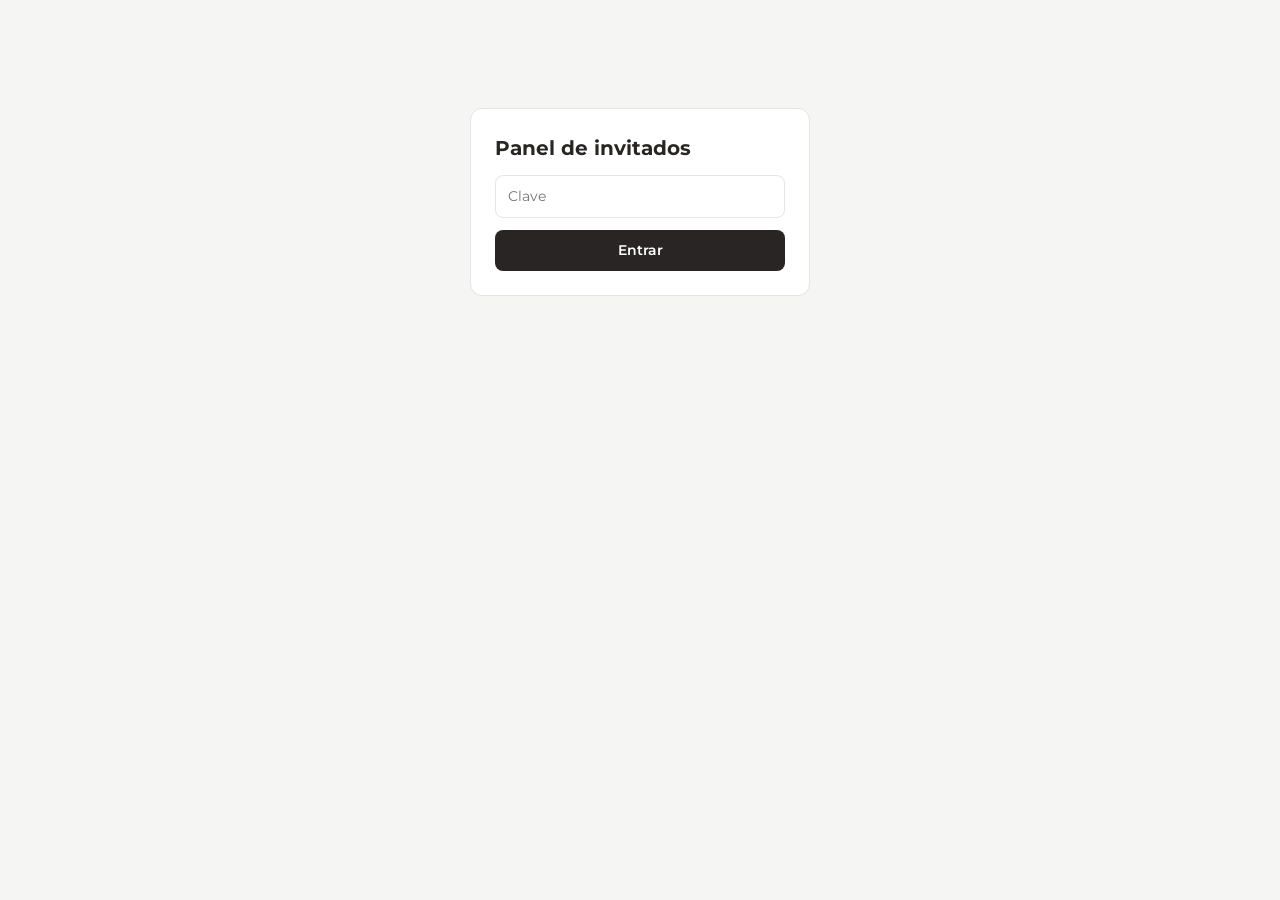
<file: panel/index.html>
<!DOCTYPE html>
<html lang="es">
<head>
  <meta charset="utf-8">
  <meta name="viewport" content="width=device-width, initial-scale=1">
  <meta name="robots" content="noindex">
  <title>Panel de invitados</title>
  <link href="https://fonts.googleapis.com/css2?family=Montserrat:wght@400;500;600&display=swap" rel="stylesheet">
  <style>
    :root { --fondo:#f5f5f4; --tarjeta:#fff; --texto:#292524; --suave:#78716c; --borde:#e7e5e4;
            --si:#16a34a; --no:#dc2626; --pend:#d97706; --acento:#b38a4a; }
    * { box-sizing: border-box; }
    [hidden] { display: none !important; }
    body { margin: 0; background: var(--fondo); color: var(--texto); font: 14px/1.5 "Montserrat", system-ui, sans-serif; }
    main { max-width: 1100px; margin: 0 auto; padding: 20px 16px 48px; }
    h1 { margin: 0; font-size: 20px; }
    h2 { margin: 0 0 4px; font-size: 18px; }
    .sub { color: var(--suave); font-size: 13px; }

    /* Barra superior + menú hamburguesa */
    .barra-sup { position: sticky; top: 0; z-index: 20; background: var(--tarjeta); border-bottom: 1px solid var(--borde); }
    .barra-sup-in { max-width: 1100px; margin: 0 auto; padding: 10px 16px; display: flex; align-items: center; gap: 12px; }
    .barra-sup h1 { flex: 1; min-width: 0; white-space: nowrap; overflow: hidden; text-overflow: ellipsis; }
    .hamburguesa { width: 40px; height: 40px; border: 1px solid var(--borde); border-radius: 10px; background: var(--tarjeta); cursor: pointer; display: grid; place-items: center; flex-shrink: 0; }
    .hamburguesa span, .hamburguesa span::before, .hamburguesa span::after { display: block; width: 18px; height: 2px; background: var(--texto); border-radius: 2px; position: relative; content: ""; }
    .hamburguesa span::before { position: absolute; top: -6px; } .hamburguesa span::after { position: absolute; top: 6px; }
    .menu-fondo { position: fixed; inset: 0; z-index: 30; background: rgba(0,0,0,.35); }
    .menu { position: fixed; z-index: 31; top: 0; left: 0; bottom: 0; width: min(280px, 85vw); background: var(--tarjeta); box-shadow: 4px 0 24px rgba(0,0,0,.15); padding: 18px 12px; display: flex; flex-direction: column; gap: 4px; transform: translateX(-105%); transition: transform .25s ease; }
    .menu.abierto { transform: none; }
    .menu-titulo { padding: 4px 12px 14px; font-weight: 600; color: var(--acento); letter-spacing: .05em; }
    .menu a, .menu button { display: flex; align-items: center; gap: 10px; width: 100%; padding: 11px 12px; border: 0; border-radius: 10px; background: none; font: inherit; font-size: 15px; color: inherit; text-decoration: none; cursor: pointer; text-align: left; }
    .menu a:hover, .menu button:hover { background: var(--fondo); }
    .menu a.activo { background: var(--texto); color: #fff; }
    .menu hr { border: 0; border-top: 1px solid var(--borde); margin: 8px 0; width: 100%; }
    .menu .ico { width: 22px; text-align: center; }

    /* Confirmaciones */
    .kpis { display: grid; grid-template-columns: repeat(auto-fit, minmax(150px, 1fr)); gap: 12px; margin-bottom: 20px; }
    .kpi { background: var(--tarjeta); border: 1px solid var(--borde); border-radius: 12px; padding: 14px 16px; }
    .kpi b { display: block; font-size: 28px; font-variant-numeric: tabular-nums; }
    .kpi span { color: var(--suave); font-size: 12px; text-transform: uppercase; letter-spacing: .05em; }
    .kpi small { display: block; color: var(--suave); font-size: 12px; }
    .kpi.total { border-color: var(--acento); }
    .kpi.total b { color: var(--acento); }
    .si b { color: var(--si); } .no b { color: var(--no); } .pend b { color: var(--pend); }
    .barra { height: 10px; border-radius: 99px; overflow: hidden; display: flex; background: var(--borde); margin-bottom: 20px; }
    .barra div { transition: width .4s; }
    .filtros { display: flex; flex-wrap: wrap; gap: 8px; margin-bottom: 12px; }
    .filtros input { flex: 1; min-width: 180px; padding: 9px 12px; border: 1px solid var(--borde); border-radius: 8px; font: inherit; }
    .chip { padding: 8px 12px; border: 1px solid var(--borde); border-radius: 99px; background: var(--tarjeta); font: inherit; cursor: pointer; }
    .chip.activo { background: var(--texto); color: #fff; border-color: var(--texto); }
    .tabla-wrap { background: var(--tarjeta); border: 1px solid var(--borde); border-radius: 12px; overflow-x: auto; }
    table { width: 100%; border-collapse: collapse; min-width: 640px; }
    th, td { text-align: left; padding: 10px 12px; border-bottom: 1px solid var(--borde); vertical-align: top; }
    th { font-size: 12px; color: var(--suave); text-transform: uppercase; letter-spacing: .05em; font-weight: 500; }
    tr:last-child td { border-bottom: 0; }
    td.num { font-variant-numeric: tabular-nums; text-align: right; }
    .estado { display: inline-block; padding: 2px 10px; border-radius: 99px; font-size: 12px; font-weight: 600; white-space: nowrap; }
    .estado.si { background: #dcfce7; color: #166534; } .estado.no { background: #fee2e2; color: #991b1b; } .estado.pend { background: #fef3c7; color: #92400e; }
    .msg { color: var(--suave); font-size: 13px; max-width: 260px; }
    .acciones { display: flex; gap: 6px; flex-wrap: wrap; }
    .btn { padding: 6px 10px; border-radius: 8px; border: 1px solid var(--borde); background: var(--tarjeta); font: inherit; font-size: 12px; cursor: pointer; text-decoration: none; color: inherit; white-space: nowrap; }
    .btn.wa { background: #16a34a; color: #fff; border-color: #16a34a; }
    .btn.peligro { color: var(--no); }
    .btn.principal { background: var(--texto); color: #fff; border-color: var(--texto); padding: 10px 18px; font-size: 14px; font-weight: 600; }
    .btn:disabled { opacity: .6; cursor: wait; }

    /* Formularios */
    .tarjeta { background: var(--tarjeta); border: 1px solid var(--borde); border-radius: 12px; padding: 18px; margin-bottom: 16px; }
    .tarjeta > h3 { margin: 0 0 14px; font-size: 15px; }
    .rejilla { display: grid; grid-template-columns: repeat(auto-fit, minmax(220px, 1fr)); gap: 12px; }
    .campo { display: grid; gap: 4px; font-size: 13px; }
    .campo span { color: var(--suave); }
    .campo.ancho { grid-column: 1 / -1; }
    .campo input, .campo select, .campo textarea { width: 100%; padding: 9px 11px; border: 1px solid var(--borde); border-radius: 8px; font: inherit; font-size: 14px; background: #fff; }
    .campo textarea { resize: vertical; min-height: 64px; }
    .campo small { color: var(--suave); font-size: 12px; }
    .lista-item { border: 1px dashed var(--borde); border-radius: 10px; padding: 12px; margin-bottom: 10px; display: grid; gap: 10px; }
    .lista-item .item-pie { display: flex; justify-content: flex-end; }
    .barra-guardar { position: sticky; bottom: 0; z-index: 10; display: flex; align-items: center; gap: 12px; flex-wrap: wrap; padding: 12px 16px; margin: 0 -16px; background: rgba(245,245,244,.95); border-top: 1px solid var(--borde); }
    .aviso { font-size: 13px; }
    .aviso.ok { color: var(--si); } .aviso.mal { color: var(--no); } .aviso.pend { color: var(--pend); }
    .nota-modo { background: #fef3c7; border: 1px solid #fde68a; color: #92400e; border-radius: 10px; padding: 12px 14px; }
    details summary { cursor: pointer; font-weight: 600; }

    /* Secciones de la invitación (interruptores) */
    .interruptores { display: grid; grid-template-columns: repeat(auto-fill, minmax(210px, 1fr)); gap: 8px; }
    .interruptor { display: flex; align-items: center; gap: 10px; padding: 9px 12px; border: 1px solid var(--borde); border-radius: 10px; cursor: pointer; user-select: none; }
    .interruptor input { position: absolute; opacity: 0; pointer-events: none; }
    .interruptor .pista { flex-shrink: 0; width: 36px; height: 20px; border-radius: 99px; background: #d6d3d1; position: relative; transition: background .2s; }
    .interruptor .pista::after { content: ""; position: absolute; top: 2px; left: 2px; width: 16px; height: 16px; border-radius: 50%; background: #fff; box-shadow: 0 1px 3px rgba(0,0,0,.25); transition: transform .2s; }
    .interruptor input:checked + .pista { background: var(--si); }
    .interruptor input:checked + .pista::after { transform: translateX(16px); }
    .interruptor input:focus-visible + .pista { outline: 2px solid var(--acento); outline-offset: 2px; }
    .interruptor small { display: block; color: var(--suave); font-size: 11px; line-height: 1.3; }
    .tarjeta.apagada > :not(h3) { opacity: .45; }
    .tarjeta .oculta-aviso { display: none; margin-left: 8px; padding: 1px 8px; border-radius: 99px; background: var(--borde); color: var(--suave); font-size: 11px; font-weight: 500; vertical-align: middle; }
    .tarjeta.apagada .oculta-aviso { display: inline-block; }

    /* Fotos */
    .zona-subir { position: relative; display: grid; place-items: center; gap: 4px; padding: 26px 16px; border: 2px dashed var(--borde); border-radius: 12px; text-align: center; cursor: pointer; color: var(--suave); transition: border-color .2s, background .2s; }
    .zona-subir b { color: var(--texto); }
    .zona-subir.encima, .zona-subir:hover { border-color: var(--acento); background: #fbf8f3; }
    .zona-subir input { position: absolute; opacity: 0; pointer-events: none; width: 1px; }
    .zona-subir.ocupada { pointer-events: none; opacity: .6; }
    .fotos-grid { display: grid; grid-template-columns: repeat(auto-fill, minmax(160px, 1fr)); gap: 12px; }
    .foto-item { background: var(--tarjeta); border: 1px solid var(--borde); border-radius: 12px; overflow: hidden; display: flex; flex-direction: column; }
    .foto-item .foto-img { position: relative; aspect-ratio: 4 / 5; background: var(--borde); overflow: hidden; }
    .foto-item img { width: 100%; height: 100%; object-fit: cover; display: block; }
    /* Encuadre (--enfoque, --zoom), igual que en la invitación */
    .encuadrada { object-position: var(--enfoque, 50% 50%); transform: scale(var(--zoom, 1)); transform-origin: var(--enfoque, 50% 50%); }
    .foto-item .foto-acomodar { position: absolute; right: 8px; bottom: 8px; border: 0; border-radius: 99px; padding: 5px 11px; background: rgba(0,0,0,.7); color: #fff; font: 600 12px "Montserrat", sans-serif; cursor: pointer; }
    .foto-item .foto-acomodar:hover { background: #000; }
    .foto-item .foto-num { position: absolute; top: 8px; left: 8px; min-width: 26px; height: 26px; padding: 0 7px; border-radius: 99px; background: rgba(0,0,0,.7); color: #fff; font-size: 13px; font-weight: 600; display: grid; place-items: center; }
    .foto-item .foto-info { padding: 8px 10px 0; font-size: 12px; color: var(--suave); min-height: 26px; }
    .foto-item .foto-info b { color: var(--acento); font-weight: 600; }
    .foto-item .acciones { padding: 8px 10px 10px; justify-content: space-between; flex-wrap: nowrap; }
    .foto-item .btn { padding: 6px 9px; }
    .foto-nota { width: 100%; padding: 7px 9px; border: 1px solid var(--borde); border-radius: 8px; font: inherit; font-size: 13px; color: var(--texto); resize: vertical; }
    .grupos { display: flex; gap: 8px; flex-wrap: wrap; margin-bottom: 14px; }
    .grupos .chip small { margin-left: 6px; padding: 0 7px; border-radius: 99px; background: var(--borde); color: var(--texto); font-size: 11px; }
    .grupos .chip.activo small { background: rgba(255,255,255,.25); color: #fff; }
    .foto-hotel { display: flex; gap: 10px; align-items: center; }
    .foto-hotel img { width: 52px; height: 52px; object-fit: cover; border-radius: 8px; flex-shrink: 0; }
    .foto-hotel select { flex: 1; min-width: 0; }

    /* Acomodar una foto (punto de enfoque + acercar) */
    .encuadre { position: fixed; inset: 0; z-index: 40; background: rgba(0,0,0,.55); display: grid; place-items: center; padding: 16px; overflow-y: auto; }
    .encuadre[hidden] { display: none; }
    .encuadre-caja { width: min(940px, 100%); background: var(--tarjeta); border-radius: 14px; padding: 18px; display: grid; gap: 14px; }
    .encuadre-caja h3 { margin: 0; }
    .encuadre-cuerpo { display: grid; gap: 18px; }
    @media (min-width: 760px) { .encuadre-cuerpo { grid-template-columns: minmax(0, 1fr) minmax(0, 1fr); align-items: start; } }
    .encuadre-original { position: relative; justify-self: center; line-height: 0; cursor: crosshair; touch-action: none; user-select: none; }
    .encuadre-editor { display: grid; gap: 12px; }
    .encuadre-original img { max-width: 100%; max-height: 40vh; border-radius: 8px; pointer-events: none; }
    @media (min-width: 760px) { .encuadre-original img { max-height: 58vh; } }
    .encuadre-punto { position: absolute; width: 26px; height: 26px; margin: -13px 0 0 -13px; border: 3px solid #fff; border-radius: 50%; box-shadow: 0 0 0 2px rgba(0,0,0,.5), inset 0 0 0 2px rgba(0,0,0,.5); pointer-events: none; }
    .encuadre-punto.normal { opacity: .45; }
    .encuadre-vistas { display: flex; flex-wrap: wrap; gap: 14px; justify-content: center; align-items: flex-end; }
    .encuadre-vista { display: grid; gap: 4px; justify-items: center; font-size: 12px; color: var(--suave); }
    .encuadre-vista div { height: 210px; overflow: hidden; border-radius: 8px; background: var(--borde); box-shadow: 0 0 0 1px var(--borde); }
    .encuadre-vista img { width: 100%; height: 100%; object-fit: cover; display: block; }
    .encuadre-zoom { display: flex; align-items: center; gap: 10px; }
    .encuadre-zoom input { flex: 1; accent-color: var(--acento); }
    .encuadre-zoom output { min-width: 44px; text-align: right; font-variant-numeric: tabular-nums; }

    /* Acceso */
    .login { max-width: 340px; margin: 12vh auto; background: var(--tarjeta); border: 1px solid var(--borde); border-radius: 12px; padding: 24px; display: grid; gap: 12px; }
    .login input { padding: 10px 12px; border: 1px solid var(--borde); border-radius: 8px; font: inherit; }
    .login button { padding: 10px; border: 0; border-radius: 8px; background: var(--texto); color: #fff; font: inherit; font-weight: 600; cursor: pointer; }
    .error { color: var(--no); margin: 0; font-size: 13px; }
  </style>
</head>
<body>
  <form id="login" class="login" hidden>
    <h1>Panel de invitados</h1>
    <input type="password" id="clave" placeholder="Clave" autocomplete="current-password" required>
    <button type="submit">Entrar</button>
    <p class="error" id="login-error" hidden>Clave incorrecta</p>
  </form>

  <div id="app" hidden>
    <!-- Barra superior con menú hamburguesa -->
    <header class="barra-sup">
      <div class="barra-sup-in">
        <button class="hamburguesa" id="abrir-menu" type="button" aria-label="Abrir menú" aria-controls="menu" aria-expanded="false"><span></span></button>
        <h1 id="titulo-vista">Confirmaciones</h1>
        <button class="btn" id="recargar" type="button">Actualizar</button>
      </div>
    </header>

    <div class="menu-fondo" id="menu-fondo" hidden></div>
    <nav class="menu" id="menu" aria-label="Menú del panel">
      <div class="menu-titulo">PANEL DE INVITADOS</div>
      <a href="#confirmaciones" data-vista="confirmaciones"><span class="ico">✓</span> Confirmaciones</a>
      <a href="#evento" data-vista="evento"><span class="ico">✎</span> Evento</a>
      <a href="#invitados" data-vista="invitados"><span class="ico">☺</span> Invitados</a>
      <a href="#fotos" data-vista="fotos"><span class="ico">▣</span> Fotos</a>
      <hr>
      <a href="../invitaciones/boda/" target="_blank" rel="noopener"><span class="ico">↗</span> Ver invitación</a>
      <button type="button" id="salir"><span class="ico">⎋</span> Salir</button>
    </nav>

    <main>
      <!-- ===== Vista: Confirmaciones ===== -->
      <section id="vista-confirmaciones" data-titulo="Confirmaciones">
        <p class="sub" id="actualizado" style="margin:0 0 14px"></p>
        <section class="kpis">
          <div class="kpi"><span>Invitaciones enviadas</span><b id="k-inv">0</b><small id="k-pases"></small></div>
          <div class="kpi si"><span>Confirmaron</span><b id="k-si">0</b><small id="k-si-p"></small></div>
          <div class="kpi no"><span>No asistirán</span><b id="k-no">0</b><small id="k-no-p"></small></div>
          <div class="kpi pend"><span>Sin responder</span><b id="k-pend">0</b><small id="k-pend-p"></small></div>
        </section>
        <div class="barra" title="Confirmados / No asistirán / Sin responder">
          <div id="b-si" style="background:var(--si)"></div>
          <div id="b-no" style="background:var(--no)"></div>
          <div id="b-pend" style="background:var(--pend)"></div>
        </div>
        <div class="filtros">
          <input id="buscar" type="search" placeholder="Buscar invitado...">
          <button class="chip activo" data-filtro="todos" type="button">Todos</button>
          <button class="chip" data-filtro="si" type="button">Confirmaron</button>
          <button class="chip" data-filtro="no" type="button">No asistirán</button>
          <button class="chip" data-filtro="pend" type="button">Sin responder</button>
        </div>
        <div class="tabla-wrap">
          <table>
            <thead>
              <tr><th>ID</th><th>Invitado</th><th class="num">Pases</th><th>Estado</th><th class="num">Asisten</th><th>Mensaje</th><th>Enlace</th></tr>
            </thead>
            <tbody id="filas"></tbody>
          </table>
        </div>
      </section>

      <!-- ===== Vista: Evento ===== -->
      <section id="vista-evento" data-titulo="Evento" hidden>
        <p class="nota-modo" id="evento-sin-google" hidden>Para editar el evento desde aquí, el panel debe estar conectado a Google Sheets (campo "confirmacionesUrl" en datos/evento.json).</p>
        <p class="nota-modo" id="evento-migrar" hidden>La hoja "Evento" de Google aún está vacía. Te mostramos los datos actuales de la invitación: revísalos y pulsa <b>Guardar evento</b> para pasarlos a Google.</p>
        <form id="form-evento" novalidate></form>
      </section>

      <!-- ===== Vista: Invitados ===== -->
      <section id="vista-invitados" data-titulo="Invitados" hidden>
        <p class="nota-modo" id="invitados-sin-google" hidden>Para editar invitados desde aquí, el panel debe estar conectado a Google Sheets. En modo local edita datos/invitados.txt.</p>
        <div id="invitados-editor">
          <section class="kpis">
            <div class="kpi"><span>Invitaciones</span><b id="t-inv">0</b><small>registradas</small></div>
            <div class="kpi"><span>Adultos</span><b id="t-adultos">0</b></div>
            <div class="kpi"><span>Niños</span><b id="t-ninos">0</b></div>
            <div class="kpi total"><span>Total de personas</span><b id="t-total">0</b><small>adultos + niños</small></div>
          </section>

          <form class="tarjeta" id="form-invitado" novalidate>
            <h3 id="form-invitado-titulo">Agregar invitado</h3>
            <div class="rejilla">
              <label class="campo ancho"><span>Nombre que aparece en la invitación *</span><input name="nombre" required maxlength="200" placeholder="Familia Pérez García"></label>
              <label class="campo"><span>Adultos *</span><input name="pases" type="number" min="1" max="50" value="1" required></label>
              <label class="campo"><span>Niños</span><input name="ninos" type="number" min="0" max="50" value="0"></label>
              <label class="campo"><span>Teléfono (WhatsApp, con lada)</span><input name="telefono" inputmode="tel" placeholder="5218441234567"></label>
              <label class="campo"><span>Id del enlace</span><input name="id" maxlength="60" placeholder="Se genera solo"><small>Déjalo vacío para crear uno difícil de adivinar.</small></label>
            </div>
            <div class="acciones" style="margin-top:14px; align-items:center">
              <button class="btn principal" type="submit" id="guardar-invitado">Agregar invitado</button>
              <button class="btn" type="button" id="cancelar-edicion" hidden>Cancelar edición</button>
              <span class="aviso" id="aviso-invitado"></span>
            </div>
          </form>

          <details class="tarjeta" id="bloque-varios">
            <summary>Agregar varios a la vez</summary>
            <p class="sub">Un invitado por línea: <code>Nombre | adultos | niños | teléfono</code>. Adultos, niños y teléfono son opcionales.</p>
            <label class="campo"><textarea id="varios" rows="6" placeholder="Familia Pérez García | 2 | 2 | 5218441234567&#10;Sofía Hernández | 2&#10;Carlos Ruiz"></textarea></label>
            <div class="acciones" style="margin-top:10px; align-items:center">
              <button class="btn principal" type="button" id="agregar-varios">Agregar todos</button>
              <span class="aviso" id="aviso-varios"></span>
            </div>
          </details>

          <div class="filtros"><input id="buscar-inv" type="search" placeholder="Buscar invitado..."></div>
          <div class="tabla-wrap">
            <table>
              <thead><tr><th>ID</th><th>Invitado</th><th class="num">Adultos</th><th class="num">Niños</th><th class="num">Total</th><th>Teléfono</th><th>Acciones</th></tr></thead>
              <tbody id="filas-inv"></tbody>
            </table>
          </div>
        </div>
      </section>

      <!-- ===== Vista: Fotos ===== -->
      <section id="vista-fotos" data-titulo="Fotos" hidden>
        <p class="nota-modo" id="fotos-sin-google" hidden>Para subir fotos desde aquí, el panel debe estar conectado a Google Sheets. En modo local las fotos están en la carpeta fotos/ de tu PC.</p>
        <p class="nota-modo" id="fotos-script-viejo" hidden>Para manejar las fotos desde aquí (separadas en Invitación, Galería y Hospedaje), pega el nuevo <b>google-apps-script/Codigo.gs</b> en tu Apps Script y publica una nueva versión. Si Google pide permisos, acéptalos.</p>
        <div id="fotos-editor">
          <div class="grupos" role="tablist">
            <button class="chip activo" type="button" data-grupo="invitacion">Invitación<small>0</small></button>
            <button class="chip" type="button" data-grupo="galeria">Galería<small>0</small></button>
            <button class="chip" type="button" data-grupo="hospedaje">Hospedaje<small>0</small></button>
          </div>
          <div class="tarjeta" id="bloque-titulo-galeria" hidden>
            <h3>Nombre del carrusel</h3>
            <div class="rejilla">
              <label class="campo ancho"><span>Aparece como título de la galería en la invitación</span><input id="titulo-galeria" maxlength="80" placeholder="Galería"></label>
            </div>
            <div class="acciones" style="margin-top:10px; align-items:center">
              <button class="btn principal" type="button" id="guardar-titulo-galeria">Guardar nombre</button>
              <span class="aviso" id="aviso-titulo-galeria"></span>
            </div>
          </div>
          <div class="tarjeta">
            <h3>Subir fotos</h3>
            <p class="sub" style="margin:-8px 0 12px">Se guardan en tu Google Drive, en la carpeta <a id="fotos-carpeta" target="_blank" rel="noopener">fotosinvitacion</a> (una subcarpeta por grupo), y la invitación las muestra al momento. Antes de subirlas se reducen a 2000 px para que carguen rápido.</p>
            <label class="zona-subir" id="zona-subir">
              <input type="file" id="fotos-archivo" accept="image/*" multiple>
              <b>Elegir fotos</b><span>o arrástralas aquí</span>
            </label>
            <p class="aviso" id="aviso-fotos" style="margin:10px 0 0"></p>
          </div>
          <p class="sub"><span id="grupo-ayuda"></span> Usa las flechas para cambiar el orden.</p>
          <div class="fotos-grid" id="fotos-grid"></div>
        </div>
      </section>

      <!-- Acomodar una foto: qué parte queda a la vista y cuánto se acerca -->
      <div class="encuadre" id="encuadre" hidden role="dialog" aria-modal="true" aria-labelledby="encuadre-titulo">
        <div class="encuadre-caja">
          <h3 id="encuadre-titulo">Acomodar foto</h3>
          <p class="sub" style="margin:0">Toca o arrastra sobre la foto el punto que siempre debe verse (por ejemplo, las caras). Si la foto se ve muy lejos, acércala con la barra. Las vistas previas muestran cómo queda en la invitación.</p>
          <div class="encuadre-cuerpo">
            <div class="encuadre-editor">
              <div class="encuadre-original" id="encuadre-original"><img id="encuadre-img" alt=""><span class="encuadre-punto" id="encuadre-punto"></span></div>
              <label class="encuadre-zoom"><span>Acercar</span><input type="range" id="encuadre-zoom" min="1" max="3" step="0.05" value="1"><output id="encuadre-zoom-txt">1×</output></label>
            </div>
            <div class="encuadre-vistas" id="encuadre-vistas"></div>
          </div>
          <div class="acciones" style="align-items:center; justify-content:space-between">
            <button class="btn" type="button" id="encuadre-quitar">Volver al original</button>
            <span class="acciones">
              <button class="btn" type="button" id="encuadre-cancelar">Cancelar</button>
              <button class="btn principal" type="button" id="encuadre-guardar">Guardar</button>
            </span>
          </div>
          <p class="aviso" id="aviso-encuadre" style="margin:0"></p>
        </div>
      </div>
    </main>
  </div>

  <script>
  (function () {
    "use strict";
    const $ = (id) => document.getElementById(id);
    const CLAVE_KEY = "panel-clave";
    let clave = "";
    try { clave = sessionStorage.getItem(CLAVE_KEY) || ""; } catch {}
    let filas = [];          // invitados con su confirmación
    let evento = {};         // evento guardado en Google (o el de evento.json mientras la hoja esté vacía)
    let urlGoogle = "";      // "" = modo local (servidor.py)
    let filtro = "todos";
    let vista = "confirmaciones";
    let eventoSinGuardar = false;
    let fotos = { invitacion: [], galeria: [], hospedaje: [] }; // fotos de Google Drive por grupo, en orden
    let conFotos = false;    // el script de Google ya sabe manejar fotos

    // Rutas relativas: funciona igual en local y en GitHub Pages (/Invite/panel/).
    const enlace = (id) => new URL(`../invitaciones/boda/?id=${encodeURIComponent(id)}`, location.href).href;
    const estadoDe = (c) => !c ? "pend" : c.asiste ? "si" : "no";
    const esc = (s) => String(s ?? "").replace(/[&<>"']/g, (c) => ({ "&": "&amp;", "<": "&lt;", ">": "&gt;", '"': "&quot;", "'": "&#39;" }[c]));
    const pers = (n) => `${n} ${n === 1 ? "persona" : "personas"}`;
    // "pases" son los adultos; "ninos" los lugares para niños (hojas anteriores no tienen la columna).
    const ninosDe = (f) => Number(f.ninos) || 0;
    const lugares = (f) => f.pases + ninosDe(f);
    const suma = (lista, fn) => lista.reduce((s, f) => s + fn(f), 0);
    const leer = async (url) => { const r = await fetch(url, { cache: "no-store" }); if (!r.ok) throw new Error(url); return r.json(); };

    function aviso(id, texto, tipo) {
      const el = $(id);
      el.textContent = texto;
      el.className = `aviso ${tipo || ""}`;
    }

    // Escribe en Google Sheets (sin Content-Type para evitar la consulta previa de CORS).
    async function enviar(datos) {
      const r = await fetch(urlGoogle, { method: "POST", body: JSON.stringify({ ...datos, clave }) });
      const res = await r.json();
      // El script anterior trata todo POST como una confirmación y responde esto.
      if ((res.error === "Invitación no encontrada" || res.error === "Acción desconocida") && datos.accion) {
        throw new Error("el script de Google es la versión anterior. Pega el nuevo google-apps-script/Codigo.gs y publica una nueva versión.");
      }
      if (res.error) throw new Error(res.error);
      return res;
    }

    // ---------- Carga ----------
    // Publicado: todo sale de Google Sheets (hojas Evento, Invitados y Confirmaciones).
    // Local (servidor.py): /api/resumen (solo confirmaciones; Evento e Invitados no se editan aquí).
    async function obtenerDatos() {
      const local = await leer("../datos/evento.json");
      urlGoogle = local.confirmacionesUrl || "";
      if (urlGoogle) {
        const res = await leer(`${urlGoogle}?accion=resumen&clave=${encodeURIComponent(clave)}`);
        if (res.error) return null;
        const hojaVacia = !res.evento || !Object.keys(res.evento).length;
        const { confirmacionesUrl, ...respaldo } = local;
        return { invitados: res.invitados, evento: hojaVacia ? respaldo : res.evento, hojaVacia, fotos: res };
      }
      const r = await fetch("../api/resumen", { headers: { "X-Clave": clave }, cache: "no-store" });
      if (r.status === 401) return null;
      if (!r.ok) throw new Error("El panel aún no está conectado a Google Sheets. Agrega \"confirmacionesUrl\" en datos/evento.json (ver google-apps-script/Codigo.gs).");
      return { invitados: (await r.json()).invitados, evento: local, hojaVacia: false };
    }

    async function cargar({ conservarEvento = false } = {}) {
      let datos;
      try {
        datos = await obtenerDatos();
      } catch (e) {
        mostrarLogin(e.message.startsWith("El panel") ? e.message : "No se pudieron leer los datos. Revisa tu conexión o la URL de Google Sheets.");
        console.error(e);
        return;
      }
      if (!datos) { mostrarLogin("Clave incorrecta"); return; }
      filas = datos.invitados || [];
      $("login").hidden = true;
      $("app").hidden = false;
      renderConfirmaciones();
      renderInvitados();
      recibirFotos(datos.fotos);
      const sinGoogle = !urlGoogle;
      $("evento-sin-google").hidden = !sinGoogle;
      $("invitados-sin-google").hidden = !sinGoogle;
      $("form-evento").hidden = sinGoogle;
      $("invitados-editor").hidden = sinGoogle;
      $("fotos-sin-google").hidden = !sinGoogle;
      $("fotos-script-viejo").hidden = sinGoogle || conFotos;
      $("fotos-editor").hidden = sinGoogle || !conFotos;
      $("evento-migrar").hidden = !datos.hojaVacia;
      if (!conservarEvento && !eventoSinGuardar) { evento = datos.evento || {}; pintarFormEvento(); }
      $("actualizado").textContent = `Actualizado: ${new Date().toLocaleTimeString("es-MX")}`;
    }

    function mostrarLogin(error) {
      $("app").hidden = true;
      $("login").hidden = false;
      $("login-error").textContent = error || "";
      $("login-error").hidden = !error || !clave;
    }

    // ---------- Menú y vistas ----------
    const menu = $("menu");
    const VISTAS = ["confirmaciones", "evento", "invitados", "fotos"];
    function abrirMenu(abrir) {
      menu.classList.toggle("abierto", abrir);
      $("menu-fondo").hidden = !abrir;
      $("abrir-menu").setAttribute("aria-expanded", String(abrir));
    }
    function irAVista(nombre) {
      if (!VISTAS.includes(nombre)) nombre = "confirmaciones";
      vista = nombre;
      VISTAS.forEach((v) => { $(`vista-${v}`).hidden = v !== nombre; });
      $("titulo-vista").textContent = $(`vista-${nombre}`).dataset.titulo;
      menu.querySelectorAll("[data-vista]").forEach((a) => a.classList.toggle("activo", a.dataset.vista === nombre));
      abrirMenu(false);
      scrollTo(0, 0);
    }
    $("abrir-menu").addEventListener("click", () => abrirMenu(!menu.classList.contains("abierto")));
    $("menu-fondo").addEventListener("click", () => abrirMenu(false));
    addEventListener("keydown", (e) => { if (e.key === "Escape") abrirMenu(false); });
    addEventListener("hashchange", () => irAVista(location.hash.slice(1)));

    // ---------- Confirmaciones ----------
    function renderConfirmaciones() {
      const total = filas.length;
      const pases = suma(filas, lugares);
      const ninos = suma(filas, ninosDe);
      const si = filas.filter((f) => estadoDe(f.confirmacion) === "si");
      const no = filas.filter((f) => estadoDe(f.confirmacion) === "no");
      const pend = filas.filter((f) => estadoDe(f.confirmacion) === "pend");
      const personasSi = si.reduce((s, f) => s + f.confirmacion.personas, 0);

      $("k-inv").textContent = total;
      $("k-pases").textContent = `${pers(pases)} invitadas${ninos ? ` (${ninos} ${ninos === 1 ? "niño" : "niños"})` : ""}`;
      $("k-si").textContent = si.length;
      $("k-si-p").textContent = `${pers(personasSi)} asistirán`;
      $("k-no").textContent = no.length;
      $("k-no-p").textContent = `${pers(suma(no, lugares))}`;
      $("k-pend").textContent = pend.length;
      $("k-pend-p").textContent = `${pers(suma(pend, lugares))} por confirmar`;

      const pct = (n) => (total ? (n / total) * 100 : 0) + "%";
      $("b-si").style.width = pct(si.length);
      $("b-no").style.width = pct(no.length);
      $("b-pend").style.width = pct(pend.length);

      const q = $("buscar").value.trim().toLowerCase();
      const visibles = filas.filter((f) =>
        (filtro === "todos" || estadoDe(f.confirmacion) === filtro) &&
        (!q || f.nombre.toLowerCase().includes(q) || String(f.id).includes(q)));

      const etiquetas = { si: "Confirmó", no: "No asistirá", pend: "Sin responder" };
      $("filas").innerHTML = visibles.map((f) => {
        const c = f.confirmacion;
        const est = estadoDe(c);
        return `<tr>
          <td>${esc(f.id)}</td>
          <td>${esc(f.nombre)}</td>
          <td class="num">${lugares(f)}${ninosDe(f) ? `<div class="sub">${ninosDe(f)} ${ninosDe(f) === 1 ? "niño" : "niños"}</div>` : ""}</td>
          <td><span class="estado ${est}">${etiquetas[est]}</span>${c ? `<div class="sub">${esc(c.fecha)}</div>` : ""}</td>
          <td class="num">${c && c.asiste ? c.personas : "—"}</td>
          <td class="msg">${esc(c?.mensaje)}</td>
          <td>${botonesEnlace(f)}</td>
        </tr>`;
      }).join("") || `<tr><td colspan="7" class="sub">Sin resultados</td></tr>`;
    }

    // Mensaje para enviar la invitación por WhatsApp (campo "mensajeWhatsapp" del evento).
    // {nombre}, {enlace} y {pases} se cambian por los datos de cada invitado; si el texto
    // no trae {enlace}, el enlace se agrega al final para que nunca falte.
    const MENSAJE_WA = "Hola {nombre}, te compartimos nuestra invitación: {enlace}";
    function mensajeWhatsApp(f, link) {
      let msg = String(evento.mensajeWhatsapp || "").trim() || MENSAJE_WA;
      if (!msg.includes("{enlace}")) msg += "\n{enlace}";
      const datos = { nombre: f.nombre, enlace: link, pases: lugares(f) };
      return msg.replace(/\{(nombre|enlace|pases)\}/g, (_, k) => datos[k]);
    }

    function botonesEnlace(f) {
      const link = enlace(f.id);
      const wa = f.telefono
        ? `<a class="btn wa" target="_blank" rel="noopener" href="https://wa.me/${esc(f.telefono)}?text=${encodeURIComponent(mensajeWhatsApp(f, link))}">WhatsApp</a>`
        : "";
      return `<div class="acciones"><button class="btn" type="button" data-copiar="${esc(link)}">Copiar enlace</button>${wa}</div>`;
    }

    // ---------- Evento ----------
    const TEMAS = { elegance: "Dorado elegante", rose: "Rosa", noche: "Noche (oscuro)", salvia: "Verde salvia", lila: "Lila" };
    // Secciones de la invitación que se pueden ocultar (data-seccion en la invitación), en su orden.
    const PARTES = [
      { k: "bienvenida", label: "Mensaje de bienvenida" },
      { k: "cuenta", label: "Cuenta regresiva" },
      { k: "frase", label: "Frase" },
      { k: "padres", label: "Padres" },
      { k: "itinerario", label: "Itinerario" },
      { k: "lugares", label: "Ubicaciones" },
      { k: "hospedaje", label: "Sugerencia de hospedaje", ayuda: "Necesita al menos un hotel" },
      { k: "clima", label: "Clima de la semana", ayuda: "Necesita la ciudad" },
      { k: "vestimenta", label: "Código de vestimenta" },
      { k: "galeria", label: "Galería de fotos" },
      { k: "regalos", label: "Mesa de regalos" },
      { k: "rsvp", label: "Confirmar asistencia" },
    ];
    // Secciones del formulario. "lista" = campos repetibles (padres, lugares, itinerario, regalos, hospedaje).
    // "parte" = interruptor de PARTES que oculta esa sección en la invitación.
    const SECCIONES = [
      { titulo: "Novios y fecha", campos: [
        { k: "nombre1", label: "Nombre 1 *", ph: "Melissa" },
        { k: "nombre2", label: "Nombre 2", ph: "Damian", ayuda: "Déjalo vacío para XV años u otro evento de una persona." },
        { k: "iniciales", label: "Iniciales del sello", ph: "MD" },
        { k: "fecha", label: "Fecha y hora del evento *", tipo: "datetime-local" },
        { k: "eyebrow", label: "Texto sobre los nombres", ph: "Nuestra boda" },
        { k: "tema", label: "Color de la invitación", tipo: "select", opciones: TEMAS },
      ] },
      { titulo: "Textos", campos: [
        { k: "bienvenida", label: "Mensaje de bienvenida", tipo: "textarea", ph: "El día más importante de\nnuestras vidas ha llegado", ancho: true },
        { k: "frase", label: "Frase", tipo: "textarea", ancho: true },
        { k: "mensajeWhatsapp", label: "Mensaje para enviar la invitación por WhatsApp", tipo: "textarea", ph: "Hola {nombre}, te compartimos nuestra invitación: {enlace}", ancho: true,
          ayuda: "Se usa en el botón WhatsApp de cada invitado. {nombre} = nombre del invitado, {enlace} = su invitación, {pases} = lugares. Si no pones {enlace}, se agrega al final." },
      ] },
      { titulo: "Padres", parte: "padres", campos: [
        { k: "tituloPadres", label: "Título de la sección", ph: "Con la bendición de nuestros padres", ancho: true },
      ], lista: { k: "padres", nombre: "grupo", campos: [
        { k: "titulo", label: "Título del grupo", ph: "Padres de la novia" },
        { k: "nombres", label: "Nombres (uno por línea)", tipo: "textarea", lineas: true },
      ] } },
      { titulo: "Ubicaciones", parte: "lugares", campos: [
        { k: "tituloLugares", label: "Título de la sección", ph: "¿Dónde y cuándo?", ancho: true },
      ], lista: { k: "lugares", nombre: "ubicación", campos: [
        { k: "titulo", label: "Título", ph: "Ceremonia" },
        { k: "lugar", label: "Lugar", ph: "Jardín Las Rubelinas" },
        { k: "hora", label: "Hora", ph: "3:00 p. m." },
        { k: "direccion", label: "Dirección", ancho: true },
        { k: "mapa", label: "Enlace de Google Maps", tipo: "url", ancho: true },
      ] } },
      { titulo: "Sugerencia de hospedaje", parte: "hospedaje", lista: { k: "hospedaje", nombre: "hotel", campos: [
        { k: "nombre", label: "Hotel", ph: "Quinta Dorada Hotel & Suites" },
        { k: "nota", label: "Nota (opcional)", ph: "Tarifa especial con el código BODA" },
        { k: "mapa", label: "Enlace de Google Maps", tipo: "url", ancho: true },
        { k: "foto", label: "Foto del hotel", tipo: "fotoHotel", ancho: true, ayuda: "Sube las fotos de los hoteles en el menú Fotos → Hospedaje." },
      ] } },
      { titulo: "Clima de la semana", parte: "clima", campos: [
        { k: "ciudadClima", label: "Ciudad del evento", ph: "Saltillo, Coahuila", ancho: true, ayuda: "Muestra el clima actual y el pronóstico de los próximos días. También acepta coordenadas: 25.42, -101.00" },
      ] },
      { titulo: "Itinerario", parte: "itinerario", lista: { k: "itinerario", nombre: "actividad", par: true, campos: [
        { k: "hora", label: "Hora", ph: "15:00" },
        { k: "texto", label: "Actividad", ph: "Ceremonia civil" },
      ] } },
      { titulo: "Código de vestimenta", parte: "vestimenta", campos: [
        { k: "vestimenta", label: "Vestimenta", ph: "Formal" },
        { k: "vestimentaNota", label: "Nota", ph: "Reservamos el color blanco para la novia." },
      ] },
      { titulo: "Galería", parte: "galeria", nota: 'El nombre del carrusel, sus fotos y las notas se editan en el menú <a href="#fotos" data-ir-galeria>Fotos → Galería</a>.' },
      { titulo: "Mesa de regalos", parte: "regalos", campos: [
        { k: "cuentaBanco", label: "Datos para transferencia", ph: "CLABE 0000 0000 0000 0000 00", ancho: true },
      ], lista: { k: "regalos", nombre: "mesa de regalos", campos: [
        { k: "texto", label: "Nombre", ph: "Liverpool" },
        { k: "url", label: "Enlace (opcional)", tipo: "url" },
      ] } },
      { titulo: "Confirmación", parte: "rsvp", campos: [
        { k: "rsvpLimite", label: "Texto de fecha límite", ph: "Por favor confirma antes del 15 de abril de 2027", ancho: true },
        { k: "whatsapp", label: "WhatsApp de los novios (con lada)", ph: "5218441234567", ayuda: "Para el botón \"Avisar por WhatsApp\"." },
      ] },
    ];

    function htmlCampo(c, valor, prefijo) {
      const nombre = prefijo ? `${prefijo}.${c.k}` : c.k;
      const v = esc(valor ?? "");
      let control;
      if (c.tipo === "textarea") control = `<textarea name="${nombre}" rows="3" placeholder="${esc(c.ph || "")}">${v}</textarea>`;
      else if (c.tipo === "fotoHotel") control = htmlFotoHotel(nombre, valor || "");
      else if (c.tipo === "select") control = `<select name="${nombre}">${Object.entries(c.opciones).map(([k, t]) => `<option value="${k}"${k === valor ? " selected" : ""}>${esc(t)}</option>`).join("")}</select>`;
      else control = `<input name="${nombre}" type="${c.tipo || "text"}" value="${v}" placeholder="${esc(c.ph || "")}">`;
      return `<label class="campo${c.ancho ? " ancho" : ""}"><span>${esc(c.label)}</span>${control}${c.ayuda ? `<small>${esc(c.ayuda)}</small>` : ""}</label>`;
    }

    function htmlItem(lista, item, i) {
      return `<div class="lista-item" data-lista="${lista.k}">
        <div class="rejilla">${lista.campos.map((c) => {
          let v = item[c.k];
          if (c.lineas && Array.isArray(v)) v = v.join("\n");
          return htmlCampo(c, v, `${lista.k}[${i}]`);
        }).join("")}</div>
        <div class="item-pie"><button class="btn peligro" type="button" data-quitar>Quitar ${esc(lista.nombre)}</button></div>
      </div>`;
    }

    // Normaliza los elementos de cada lista al formato del formulario.
    function itemsDe(lista) {
      const v = Array.isArray(evento[lista.k]) ? evento[lista.k] : [];
      return lista.par ? v.map((x) => Array.isArray(x) ? { hora: x[0], texto: x[1] } : x) : v;
    }

    function pintarFormEvento() {
      const ev = { ...evento, fecha: String(evento.fecha || "").slice(0, 16), tema: evento.tema || "elegance" };
      const visibles = evento.secciones || {};
      const activa = (k) => visibles[k] !== false;
      $("form-evento").innerHTML = `
        <div class="tarjeta">
          <h3>Secciones de la invitación</h3>
          <p class="sub" style="margin:-8px 0 12px">Apaga las secciones que no quieras mostrar. La portada y el saludo al invitado siempre aparecen.</p>
          <div class="interruptores">${PARTES.map((p) => `
            <label class="interruptor"><input type="checkbox" data-parte="${p.k}"${activa(p.k) ? " checked" : ""}><span class="pista"></span>
              <span>${esc(p.label)}${p.ayuda ? `<small>${esc(p.ayuda)}</small>` : ""}</span></label>`).join("")}
          </div>
        </div>` + SECCIONES.map((s) => `
        <div class="tarjeta${s.parte && !activa(s.parte) ? " apagada" : ""}"${s.parte ? ` data-tarjeta-parte="${s.parte}"` : ""}>
          <h3>${esc(s.titulo)}${s.parte ? '<span class="oculta-aviso">Oculta en la invitación</span>' : ""}</h3>
          ${s.nota ? `<p class="sub" style="margin:0">${s.nota}</p>` : ""}
          ${s.campos ? `<div class="rejilla">${s.campos.map((c) => htmlCampo(c, ev[c.k])).join("")}</div>` : ""}
          ${s.lista ? `<div style="margin-top:${s.campos ? 14 : 0}px" data-contenedor="${s.lista.k}">${itemsDe(s.lista).map((it, i) => htmlItem(s.lista, it, i)).join("")}</div>
            <button class="btn" type="button" data-agregar="${s.lista.k}">+ Agregar ${esc(s.lista.nombre)}</button>` : ""}
        </div>`).join("") + `
        <div class="barra-guardar">
          <button class="btn principal" type="submit" id="guardar-evento">Guardar evento</button>
          <a class="btn" href="../invitaciones/boda/" target="_blank" rel="noopener">Ver invitación ↗</a>
          <span class="aviso" id="aviso-evento"></span>
        </div>`;
      eventoSinGuardar = false;
      refrescarFotosHotel();
      $("titulo-galeria").value = evento.tituloFotos || "";
    }

    const listaPorClave = (k) => SECCIONES.find((s) => s.lista && s.lista.k === k).lista;

    $("form-evento").addEventListener("click", (e) => {
      const agregar = e.target.closest("[data-agregar]");
      if (agregar) {
        const lista = listaPorClave(agregar.dataset.agregar);
        const cont = $("form-evento").querySelector(`[data-contenedor="${lista.k}"]`);
        cont.insertAdjacentHTML("beforeend", htmlItem(lista, {}, cont.children.length));
        cont.lastElementChild.querySelector("input, textarea").focus();
        marcarCambios();
      }
      if (e.target.closest("[data-ir-galeria]")) { grupo = "galeria"; renderFotos(); }
      const quitar = e.target.closest("[data-quitar]");
      if (quitar) { quitar.closest(".lista-item").remove(); marcarCambios(); }
    });
    $("form-evento").addEventListener("input", marcarCambios);
    // Al apagar una sección, su tarjeta del formulario se ve atenuada.
    $("form-evento").addEventListener("change", (e) => {
      const k = e.target.dataset.parte;
      if (!k) return;
      $("form-evento").querySelectorAll(`[data-tarjeta-parte="${k}"]`).forEach((t) => t.classList.toggle("apagada", !e.target.checked));
    });
    function marcarCambios() {
      eventoSinGuardar = true;
      if ($("aviso-evento")) aviso("aviso-evento", "Hay cambios sin guardar", "pend");
    }

    function leerFormEvento() {
      const f = $("form-evento");
      const val = (n) => (f.elements.namedItem(n)?.value ?? "").trim();
      const datos = {};
      SECCIONES.forEach((s) => {
        (s.campos || []).forEach((c) => { datos[c.k] = val(c.k); });
        if (!s.lista) return;
        const items = [...f.querySelectorAll(`[data-lista="${s.lista.k}"]`)].map((div) => {
          const o = {};
          s.lista.campos.forEach((c) => {
            const v = (div.querySelector(`[name$=".${c.k}"]`)?.value ?? "").trim();
            o[c.k] = c.lineas ? v.split("\n").map((x) => x.trim()).filter(Boolean) : v;
          });
          return o;
        }).filter((o) => Object.values(o).some((v) => Array.isArray(v) ? v.length : v));
        datos[s.lista.k] = s.lista.par ? items.map((o) => [o.hora, o.texto]) : items;
      });
      datos.secciones = {};
      f.querySelectorAll("[data-parte]").forEach((c) => { datos.secciones[c.dataset.parte] = c.checked; });
      if (datos.fecha && datos.fecha.length === 16) datos.fecha += ":00";
      datos.whatsapp = datos.whatsapp.replace(/\D/g, "");
      return datos;
    }

    $("form-evento").addEventListener("submit", async (e) => {
      e.preventDefault();
      const datos = leerFormEvento();
      if (!datos.nombre1) { aviso("aviso-evento", "Falta el nombre 1.", "mal"); return; }
      if (!datos.fecha) { aviso("aviso-evento", "Falta la fecha del evento.", "mal"); return; }
      const boton = $("guardar-evento");
      boton.disabled = true;
      aviso("aviso-evento", "Guardando…");
      try {
        const res = await enviar({ accion: "guardarEvento", evento: datos });
        evento = res.evento;
        pintarFormEvento();
        renderConfirmaciones(); renderInvitados(); // los botones de WhatsApp usan el mensaje nuevo
        $("evento-migrar").hidden = true;
        // El script anterior ignora los campos que no conoce (secciones, hospedaje, ciudad del clima).
        if (!("secciones" in res.evento)) {
          aviso("aviso-evento", "Se guardó, pero las secciones, el hospedaje y el clima NO: el script de Google es la versión anterior. Pega el nuevo google-apps-script/Codigo.gs y publica una nueva versión.", "mal");
          return;
        }
        aviso("aviso-evento", `Guardado ✓ (${new Date().toLocaleTimeString("es-MX")}) — la invitación ya muestra los cambios.`, "ok");
      } catch (err) {
        aviso("aviso-evento", `No se pudo guardar: ${err.message}`, "mal");
      } finally {
        if ($("guardar-evento")) $("guardar-evento").disabled = false;
      }
    });

    addEventListener("beforeunload", (e) => { if (eventoSinGuardar) { e.preventDefault(); e.returnValue = ""; } });

    // ---------- Invitados ----------
    let editando = null; // id del invitado que se está editando
    const AVISO_SCRIPT_NINOS = "Se guardó, pero SIN los niños: el script de Google es la versión anterior. Pega el nuevo google-apps-script/Codigo.gs y publica una nueva versión.";
    const formInv = $("form-invitado");

    function renderInvitados() {
      const q = $("buscar-inv").value.trim().toLowerCase();
      // Totales de toda la lista (no solo de la búsqueda).
      $("t-inv").textContent = filas.length;
      $("t-adultos").textContent = suma(filas, (f) => f.pases);
      $("t-ninos").textContent = suma(filas, ninosDe);
      $("t-total").textContent = suma(filas, lugares);

      const visibles = filas.filter((f) => !q || f.nombre.toLowerCase().includes(q) || String(f.id).includes(q) || String(f.telefono).includes(q));
      $("filas-inv").innerHTML = visibles.map((f) => `<tr>
          <td>${esc(f.id)}</td>
          <td>${esc(f.nombre)}</td>
          <td class="num">${f.pases}</td>
          <td class="num">${ninosDe(f) || "—"}</td>
          <td class="num"><b>${lugares(f)}</b></td>
          <td>${esc(f.telefono || "—")}</td>
          <td><div class="acciones">
            <button class="btn" type="button" data-editar="${esc(f.id)}">Editar</button>
            <button class="btn peligro" type="button" data-borrar="${esc(f.id)}">Eliminar</button>
            ${botonesEnlace(f)}
          </div></td>
        </tr>`).join("") || `<tr><td colspan="7" class="sub">${filas.length ? "Sin resultados" : "Aún no hay invitados"}</td></tr>`;
    }

    function limpiarFormInvitado() {
      editando = null;
      formInv.reset();
      formInv.pases.value = 1;
      formInv.ninos.value = 0;
      $("form-invitado-titulo").textContent = "Agregar invitado";
      $("guardar-invitado").textContent = "Agregar invitado";
      $("cancelar-edicion").hidden = true;
    }

    $("filas-inv").addEventListener("click", async (e) => {
      const ed = e.target.closest("[data-editar]");
      if (ed) {
        const f = filas.find((x) => String(x.id) === ed.dataset.editar);
        editando = f.id;
        formInv.nombre.value = f.nombre;
        formInv.pases.value = f.pases;
        formInv.ninos.value = ninosDe(f);
        formInv.telefono.value = f.telefono || "";
        formInv.id.value = f.id;
        $("form-invitado-titulo").textContent = `Editar: ${f.nombre}`;
        $("guardar-invitado").textContent = "Guardar cambios";
        $("cancelar-edicion").hidden = false;
        aviso("aviso-invitado", "");
        formInv.scrollIntoView({ behavior: "smooth", block: "start" });
        formInv.nombre.focus();
      }
      const bo = e.target.closest("[data-borrar]");
      if (bo) {
        const f = filas.find((x) => String(x.id) === bo.dataset.borrar);
        const aviso2 = f.confirmacion ? `\nYa había respondido (${f.confirmacion.asiste ? "confirmó" : "no asistirá"}).` : "";
        if (!confirm(`¿Eliminar a "${f.nombre}"? Su enlace dejará de funcionar.${aviso2}`)) return;
        bo.disabled = true;
        try {
          await enviar({ accion: "borrarInvitado", id: f.id });
          if (editando === f.id) limpiarFormInvitado();
          aviso("aviso-invitado", `"${f.nombre}" eliminado.`, "ok");
          await cargar({ conservarEvento: true });
        } catch (err) {
          bo.disabled = false;
          aviso("aviso-invitado", `No se pudo eliminar: ${err.message}`, "mal");
        }
      }
    });

    formInv.addEventListener("submit", async (e) => {
      e.preventDefault();
      const datos = {
        nombre: formInv.nombre.value.trim(),
        pases: Number(formInv.pases.value) || 1,
        ninos: Math.max(0, Number(formInv.ninos.value) || 0),
        telefono: formInv.telefono.value.replace(/\D/g, ""),
        id: formInv.id.value.trim(),
      };
      if (!datos.nombre) { aviso("aviso-invitado", "Falta el nombre.", "mal"); formInv.nombre.focus(); return; }
      if (editando) datos.idAnterior = editando;
      const boton = $("guardar-invitado");
      boton.disabled = true;
      aviso("aviso-invitado", "Guardando…");
      try {
        const res = await enviar({ accion: "guardarInvitados", invitados: [datos] });
        const g = res.invitados[0];
        aviso("aviso-invitado", `${editando ? "Guardado" : "Agregado"} ✓ ${g.nombre} — id ${g.id}`, "ok");
        if (!("ninos" in g) && datos.ninos) aviso("aviso-invitado", AVISO_SCRIPT_NINOS, "mal");
        limpiarFormInvitado();
        await cargar({ conservarEvento: true });
      } catch (err) {
        aviso("aviso-invitado", `No se pudo guardar: ${err.message}`, "mal");
      } finally {
        boton.disabled = false;
      }
    });
    $("cancelar-edicion").addEventListener("click", () => { limpiarFormInvitado(); aviso("aviso-invitado", ""); });

    $("agregar-varios").addEventListener("click", async () => {
      const lineas = $("varios").value.split("\n").map((l) => l.trim()).filter(Boolean);
      if (!lineas.length) { aviso("aviso-varios", "Escribe al menos un invitado.", "mal"); return; }
      // Nombre | adultos | niños | teléfono. Si el tercer dato es un teléfono (formato anterior
      // "Nombre | pases | teléfono"), se toma como teléfono y los niños quedan en 0.
      const invitados = lineas.map((l) => {
        let [nombre, pases, ninos, telefono] = l.split("|").map((x) => (x || "").trim());
        if (!telefono && String(ninos).replace(/\D/g, "").length >= 7) [ninos, telefono] = ["", ninos];
        return { nombre, pases: Number(pases) || 1, ninos: Math.max(0, Number(ninos) || 0), telefono: (telefono || "").replace(/\D/g, "") };
      });
      const boton = $("agregar-varios");
      boton.disabled = true;
      aviso("aviso-varios", `Agregando ${invitados.length}…`);
      try {
        const res = await enviar({ accion: "guardarInvitados", invitados });
        $("varios").value = "";
        aviso("aviso-varios", `Agregados ✓ ${res.invitados.length} invitados.`, "ok");
        if (!("ninos" in res.invitados[0]) && invitados.some((i) => i.ninos)) aviso("aviso-varios", AVISO_SCRIPT_NINOS, "mal");
        await cargar({ conservarEvento: true });
      } catch (err) {
        aviso("aviso-varios", `No se pudo agregar: ${err.message}`, "mal");
      } finally {
        boton.disabled = false;
      }
    });

    // ---------- Fotos (carpeta de Google Drive, una subcarpeta por grupo) ----------
    const GRUPOS = {
      invitacion: { titulo: "Invitación", ayuda: "Fondos de las secciones. El orden importa: <b>1</b> portada · <b>2</b> cuenta regresiva · <b>3</b> padres · <b>4</b> itinerario · <b>5</b> ubicaciones · <b>6</b> vestimenta · <b>7</b> hospedaje (si el hotel no tiene foto) · <b>la última</b> confirmación." },
      galeria: { titulo: "Galería", ayuda: "Las fotos del carrusel de la galería, en este orden. Escribe una nota para que aparezca debajo de la foto." },
      hospedaje: { titulo: "Hospedaje", ayuda: "Fotos de los hoteles. Cada hotel elige la suya en <b>Evento → Sugerencia de hospedaje</b>." },
    };
    // Qué sección de la invitación usa cada foto del grupo "invitacion" (data-foto). La última es la de confirmación.
    const PAPELES = ["Portada", "Cuenta regresiva", "Padres", "Itinerario", "Ubicaciones", "Vestimenta", "Hospedaje"];
    const MAX_LADO = 2000;
    const urlDrive = (id, ancho) => `https://drive.google.com/thumbnail?id=${encodeURIComponent(id)}&sz=w${ancho}`;
    let grupo = "invitacion";
    let subiendo = false;
    let esperaOrden = null;

    // res = respuesta del script (resumen o una acción de fotos): { fotos: { invitacion, galeria, hospedaje }, carpetaFotos }
    function recibirFotos(res) {
      // El script anterior devolvía una sola lista: hay que actualizarlo para separar los grupos.
      conFotos = !!res && !!res.fotos && !Array.isArray(res.fotos);
      if (!conFotos) return;
      fotos = { invitacion: [], galeria: [], hospedaje: [], ...res.fotos };
      const carpeta = $("fotos-carpeta");
      if (res.carpetaFotos) carpeta.href = res.carpetaFotos; else carpeta.removeAttribute("href");
      renderFotos();
      refrescarFotosHotel();
    }

    function papelesDe(i, n) {
      const p = PAPELES.filter((_, k) => k % n === i); // con pocas fotos se repiten
      if (i === n - 1) p.push("Confirmación");
      return p;
    }

    // Hoteles (del formulario de Evento, aunque no se haya guardado) que usan cada foto de hospedaje.
    function hotelesPorFoto() {
      const usos = {};
      const items = $("form-evento").querySelectorAll('[data-lista="hospedaje"]');
      const lista = items.length
        ? [...items].map((div) => ({ nombre: div.querySelector('[name$=".nombre"]')?.value.trim(), foto: div.querySelector('[name$=".foto"]')?.value }))
        : (evento.hospedaje || []);
      lista.forEach((h) => { if (h.foto) (usos[h.foto] = usos[h.foto] || []).push(h.nombre || "Hotel sin nombre"); });
      return usos;
    }

    function infoDe(f, i, n) {
      if (grupo === "invitacion") return papelesDe(i, n).map((p) => `<b>${esc(p)}</b>`).join(" · ") || "Sin usar";
      if (grupo === "hospedaje") {
        const h = hotelesPorFoto()[f.id];
        return h ? `<b>${h.map(esc).join(", ")}</b>` : "Ningún hotel la usa";
      }
      return `<textarea class="foto-nota" data-nota="${esc(f.id)}" rows="2" maxlength="300" placeholder="Nota bajo la foto (opcional)">${esc(f.nota)}</textarea>`;
    }

    function renderFotos() {
      document.querySelectorAll("[data-grupo]").forEach((b) => {
        b.classList.toggle("activo", b.dataset.grupo === grupo);
        b.querySelector("small").textContent = (fotos[b.dataset.grupo] || []).length;
      });
      $("grupo-ayuda").innerHTML = GRUPOS[grupo].ayuda;
      $("bloque-titulo-galeria").hidden = grupo !== "galeria";
      const lista = fotos[grupo] || [];
      const n = lista.length;
      $("fotos-grid").innerHTML = lista.map((f, i) => `
        <div class="foto-item">
          <div class="foto-img"><img class="encuadrada" src="${urlDrive(f.id, 400)}" alt="${esc(f.nombre)}" loading="lazy" style="${estiloEncuadre(f.enfoque)}"><span class="foto-num">${i + 1}</span><button class="foto-acomodar" type="button" data-acomodar="${i}">Acomodar</button></div>
          <div class="foto-info">${infoDe(f, i, n)}</div>
          <div class="acciones">
            <span>
              <button class="btn" type="button" data-mover="-1" data-i="${i}" ${i === 0 ? "disabled" : ""} aria-label="Mover antes">◀</button>
              <button class="btn" type="button" data-mover="1" data-i="${i}" ${i === n - 1 ? "disabled" : ""} aria-label="Mover después">▶</button>
            </span>
            <button class="btn peligro" type="button" data-borrar-foto="${i}">Eliminar</button>
          </div>
        </div>`).join("") || `<p class="sub">Aún no hay fotos de ${esc(GRUPOS[grupo].titulo.toLowerCase())}.</p>`;
    }

    document.querySelectorAll("[data-grupo]").forEach((b) => b.addEventListener("click", () => {
      grupo = b.dataset.grupo;
      aviso("aviso-fotos", "");
      renderFotos();
    }));

    // Nombre del carrusel de la galería (campo tituloFotos del evento).
    $("guardar-titulo-galeria").addEventListener("click", async () => {
      const boton = $("guardar-titulo-galeria");
      const titulo = $("titulo-galeria").value.trim();
      boton.disabled = true;
      aviso("aviso-titulo-galeria", "Guardando…", "pend");
      try {
        const res = await enviar({ accion: "guardarEvento", evento: { tituloFotos: titulo } });
        evento.tituloFotos = res.evento.tituloFotos;
        aviso("aviso-titulo-galeria", "Guardado ✓", "ok");
      } catch (err) {
        aviso("aviso-titulo-galeria", `No se pudo guardar: ${err.message}`, "mal");
      } finally {
        boton.disabled = false;
      }
    });

    // Reduce la foto a MAX_LADO px y la convierte a JPEG. Devuelve el base64 sin el prefijo data:.
    function prepararFoto(archivo) {
      return new Promise((ok, mal) => {
        const img = new Image();
        const url = URL.createObjectURL(archivo);
        img.onload = () => {
          const k = Math.min(1, MAX_LADO / Math.max(img.naturalWidth, img.naturalHeight));
          const lienzo = document.createElement("canvas");
          lienzo.width = Math.round(img.naturalWidth * k);
          lienzo.height = Math.round(img.naturalHeight * k);
          const ctx = lienzo.getContext("2d");
          ctx.fillStyle = "#fff"; // PNG con transparencia
          ctx.fillRect(0, 0, lienzo.width, lienzo.height);
          ctx.drawImage(img, 0, 0, lienzo.width, lienzo.height);
          URL.revokeObjectURL(url);
          ok(lienzo.toDataURL("image/jpeg", 0.85).split(",")[1]);
        };
        img.onerror = () => mal(new Error(`no se pudo leer "${archivo.name}" (¿es una imagen?)`));
        img.src = url;
      });
    }

    async function subirFotos(archivos) {
      if (subiendo || !archivos.length) return;
      subiendo = true;
      const destino = grupo; // aunque cambie de pestaña mientras sube
      $("zona-subir").classList.add("ocupada");
      let hechas = 0;
      try {
        for (const a of archivos) {
          aviso("aviso-fotos", `Subiendo a ${GRUPOS[destino].titulo} ${hechas + 1} de ${archivos.length}: ${a.name}…`, "pend");
          const datos = await prepararFoto(a);
          const nombre = a.name.replace(/\.[^.]+$/, "") + ".jpg";
          const res = await enviar({ accion: "subirFoto", grupo: destino, nombre, tipo: "image/jpeg", datos });
          hechas++;
          recibirFotos(res);
        }
        aviso("aviso-fotos", `Listo ✓ ${hechas} ${hechas === 1 ? "foto subida" : "fotos subidas"} a ${GRUPOS[destino].titulo}. La invitación ya las muestra.`, "ok");
      } catch (err) {
        aviso("aviso-fotos", `${hechas ? `Se subieron ${hechas}, pero ` : ""}no se pudo subir: ${err.message}`, "mal");
      } finally {
        subiendo = false;
        $("zona-subir").classList.remove("ocupada");
        $("fotos-archivo").value = "";
      }
    }

    $("fotos-archivo").addEventListener("change", (e) => subirFotos([...e.target.files]));
    const zona = $("zona-subir");
    ["dragenter", "dragover"].forEach((t) => zona.addEventListener(t, (e) => { e.preventDefault(); zona.classList.add("encima"); }));
    ["dragleave", "drop"].forEach((t) => zona.addEventListener(t, () => zona.classList.remove("encima")));
    zona.addEventListener("drop", (e) => {
      e.preventDefault();
      subirFotos([...e.dataTransfer.files].filter((f) => f.type.startsWith("image/")));
    });

    $("fotos-grid").addEventListener("click", async (e) => {
      const lista = fotos[grupo];
      const acomodar = e.target.closest("[data-acomodar]");
      if (acomodar) { abrirEncuadre(Number(acomodar.dataset.acomodar)); return; }
      const mover = e.target.closest("[data-mover]");
      if (mover) {
        const i = Number(mover.dataset.i);
        const j = i + Number(mover.dataset.mover);
        [lista[i], lista[j]] = [lista[j], lista[i]];
        renderFotos();
        // Se guarda un momento después, para juntar varios movimientos seguidos.
        aviso("aviso-fotos", "Guardando el orden…", "pend");
        clearTimeout(esperaOrden);
        const g = grupo;
        esperaOrden = setTimeout(async () => {
          try {
            recibirFotos(await enviar({ accion: "ordenarFotos", grupo: g, ids: fotos[g].map((f) => f.id) }));
            aviso("aviso-fotos", "Orden guardado ✓", "ok");
          } catch (err) {
            aviso("aviso-fotos", `No se pudo guardar el orden: ${err.message}`, "mal");
          }
        }, 800);
        return;
      }
      const borrar = e.target.closest("[data-borrar-foto]");
      if (borrar) {
        const i = Number(borrar.dataset.borrarFoto);
        const usos = grupo === "hospedaje" ? hotelesPorFoto()[lista[i].id] : null;
        const extra = usos ? `\nLa usa: ${usos.join(", ")} (se quedará con la foto de la sección).` : "";
        if (!confirm(`¿Eliminar la foto ${i + 1} de ${GRUPOS[grupo].titulo}? Se enviará a la papelera de tu Google Drive.${extra}`)) return;
        borrar.disabled = true;
        try {
          recibirFotos(await enviar({ accion: "borrarFoto", id: lista[i].id }));
          aviso("aviso-fotos", "Foto eliminada.", "ok");
        } catch (err) {
          borrar.disabled = false;
          aviso("aviso-fotos", `No se pudo eliminar: ${err.message}`, "mal");
        }
      }
    });

    // La nota de cada foto de la galería se guarda al salir del campo.
    $("fotos-grid").addEventListener("change", async (e) => {
      const caja = e.target.closest("[data-nota]");
      if (!caja) return;
      const foto = fotos.galeria.find((f) => f.id === caja.dataset.nota);
      const nota = caja.value.trim();
      if (!foto || foto.nota === nota) return;
      aviso("aviso-fotos", "Guardando la nota…", "pend");
      try {
        recibirFotos(await enviar({ accion: "notaFoto", id: foto.id, nota }));
        aviso("aviso-fotos", "Nota guardada ✓", "ok");
      } catch (err) {
        aviso("aviso-fotos", `No se pudo guardar la nota: ${err.message}`, "mal");
      }
    });

    // ----- Acomodar una foto: enfoque = "x y zoom" (punto que queda a la vista, en %, y cuánto se acerca) -----
    // Las vistas previas usan las mismas medidas que la invitación: fondo de pantalla completa (escena),
    // foto a un costado (dividida) o la polaroid de la galería.
    const FORMAS = {
      escena: [{ nombre: "Celular", ancho: 390, alto: 844 }, { nombre: "Computadora", ancho: 16, alto: 9 }],
      dividida: [{ nombre: "Celular", ancho: 390, alto: 590 }, { nombre: "Computadora", ancho: 720, alto: 900 }],
      galeria: [{ nombre: "Galería", ancho: 4, alto: 5 }],
    };
    // data-foto de las secciones de pantalla completa y de las de foto a un costado (ver la invitación).
    const FOTOS_ESCENA = [0, 1, 3];
    const FOTOS_DIVIDIDA = [2, 4, 5, 6];
    let encuadre = null; // { foto, formas: [{ forma, normal }], punto: { x, y } | null, zoom }

    function leerEnfoque(enfoque) {
      const n = String(enfoque || "").trim().split(/\s+/).map(Number);
      return n.length >= 2 && n.every(Number.isFinite) ? { x: n[0], y: n[1], zoom: n[2] || 1 } : null;
    }
    function estiloEncuadre(enfoque) {
      const e = leerEnfoque(enfoque);
      return e ? `--enfoque:${e.x}% ${e.y}%;--zoom:${e.zoom}` : "";
    }

    // Formas en que se ve la foto i del grupo actual, con su encuadre normal (sin ajuste).
    function formasDe(i) {
      if (grupo === "galeria") return FORMAS.galeria.map((forma) => ({ forma, normal: "50% 50%" }));
      if (grupo === "hospedaje") return FORMAS.dividida.map((forma) => ({ forma, normal: "50% 50%" }));
      const n = fotos.invitacion.length;
      const usa = (ks) => ks.some((k) => k % n === i);
      const formas = [];
      if (usa(FOTOS_ESCENA) || i === n - 1) formas.push(...FORMAS.escena.map((forma) => ({ forma, normal: "50% 30%", tipo: "pantalla completa" })));
      if (usa(FOTOS_DIVIDIDA)) formas.push(...FORMAS.dividida.map((forma) => ({ forma, normal: "50% 50%", tipo: "a un costado" })));
      return formas;
    }

    function abrirEncuadre(i) {
      const foto = fotos[grupo][i];
      const e = leerEnfoque(foto.enfoque);
      const formas = formasDe(i);
      const dosTipos = new Set(formas.map((f) => f.tipo)).size > 1;
      encuadre = { foto, formas, punto: e ? { x: e.x, y: e.y } : null, zoom: e ? e.zoom : 1 };
      $("encuadre-titulo").textContent = `Acomodar foto ${i + 1} de ${GRUPOS[grupo].titulo}`;
      $("encuadre-img").src = urlDrive(foto.id, 1000);
      $("encuadre-vistas").innerHTML = formas.map((f) => `
        <div class="encuadre-vista">
          <div style="aspect-ratio:${f.forma.ancho} / ${f.forma.alto}"><img class="encuadrada" src="${urlDrive(foto.id, 1000)}" alt="" data-normal="${f.normal}"></div>
          <span>${esc(f.forma.nombre)}${dosTipos ? ` · ${f.tipo}` : ""}</span>
        </div>`).join("");
      $("encuadre-zoom").value = encuadre.zoom;
      aviso("aviso-encuadre", "");
      pintarEncuadre();
      $("encuadre").hidden = false;
      document.body.style.overflow = "hidden";
    }

    function cerrarEncuadre() {
      $("encuadre").hidden = true;
      document.body.style.overflow = "";
      encuadre = null;
    }

    function pintarEncuadre() {
      const { punto, zoom } = encuadre;
      const marca = $("encuadre-punto");
      marca.classList.toggle("normal", !punto);
      marca.style.left = `${punto ? punto.x : 50}%`;
      marca.style.top = `${punto ? punto.y : 50}%`;
      $("encuadre-zoom-txt").textContent = `${Number(zoom).toFixed(2).replace(/\.?0+$/, "")}×`;
      $("encuadre-vistas").querySelectorAll("img").forEach((img) => {
        img.style.setProperty("--enfoque", punto ? `${punto.x}% ${punto.y}%` : img.dataset.normal);
        img.style.setProperty("--zoom", zoom);
      });
    }

    // Tocar o arrastrar sobre la foto mueve el punto de enfoque.
    const original = $("encuadre-original");
    let arrastrando = false;
    function moverPunto(e) {
      const r = $("encuadre-img").getBoundingClientRect();
      const limitar = (v) => Math.round(Math.min(100, Math.max(0, v)) * 10) / 10;
      encuadre.punto = { x: limitar(((e.clientX - r.left) / r.width) * 100), y: limitar(((e.clientY - r.top) / r.height) * 100) };
      pintarEncuadre();
    }
    original.addEventListener("pointerdown", (e) => { arrastrando = true; original.setPointerCapture(e.pointerId); moverPunto(e); });
    original.addEventListener("pointermove", (e) => { if (arrastrando) moverPunto(e); });
    ["pointerup", "pointercancel"].forEach((t) => original.addEventListener(t, () => { arrastrando = false; }));
    $("encuadre-zoom").addEventListener("input", (e) => { encuadre.zoom = Number(e.target.value); pintarEncuadre(); });
    $("encuadre-quitar").addEventListener("click", () => {
      encuadre.punto = null;
      encuadre.zoom = 1;
      $("encuadre-zoom").value = 1;
      pintarEncuadre();
    });
    $("encuadre-cancelar").addEventListener("click", cerrarEncuadre);
    $("encuadre").addEventListener("click", (e) => { if (e.target === e.currentTarget) cerrarEncuadre(); });
    document.addEventListener("keydown", (e) => { if (e.key === "Escape" && encuadre) cerrarEncuadre(); });

    $("encuadre-guardar").addEventListener("click", async () => {
      const { foto, punto, zoom } = encuadre;
      // Sin punto pero acercada: se acerca al centro (o al encuadre normal de la sección).
      const p = punto || (zoom > 1 ? { x: 50, y: 50 } : null);
      const valor = p ? `${p.x} ${p.y} ${zoom}` : "";
      if (valor === (foto.enfoque || "")) { cerrarEncuadre(); return; }
      const boton = $("encuadre-guardar");
      boton.disabled = true;
      aviso("aviso-encuadre", "Guardando…", "pend");
      try {
        const res = await enviar({ accion: "enfoqueFoto", id: foto.id, enfoque: valor });
        if (!res.fotos) throw new Error("respuesta incompleta");
        recibirFotos(res);
        cerrarEncuadre();
        aviso("aviso-fotos", "Foto acomodada ✓ La invitación ya la muestra así.", "ok");
      } catch (err) {
        aviso("aviso-encuadre", `No se pudo guardar: ${err.message}`, "mal");
      } finally {
        boton.disabled = false;
      }
    });

    // ----- Foto de cada hotel (Evento > Sugerencia de hospedaje): se elige entre las fotos de hospedaje -----
    function opcionesFotoHotel(valor) {
      const lista = fotos.hospedaje || [];
      let html = `<option value="">Sin foto (se usa la foto 7 de la invitación)</option>`;
      html += lista.map((f, i) => `<option value="${esc(f.id)}"${f.id === valor ? " selected" : ""}>Foto ${i + 1} · ${esc(f.nombre)}</option>`).join("");
      if (valor && !lista.some((f) => f.id === valor)) html += `<option value="${esc(valor)}" selected>${/^https?:/i.test(valor) ? "Enlace anterior (cámbialo por una foto)" : "Foto eliminada"}</option>`;
      return html;
    }

    function htmlFotoHotel(nombre, valor) {
      return `<div class="foto-hotel"><img data-vista-hotel alt="" hidden><select name="${nombre}" data-foto-hotel>${opcionesFotoHotel(valor)}</select></div>`;
    }

    function vistaFotoHotel(select) {
      const img = select.parentElement.querySelector("[data-vista-hotel]");
      const ok = (fotos.hospedaje || []).some((f) => f.id === select.value);
      img.hidden = !ok;
      if (ok) img.src = urlDrive(select.value, 200);
    }

    function refrescarFotosHotel() {
      $("form-evento").querySelectorAll("[data-foto-hotel]").forEach((s) => {
        s.innerHTML = opcionesFotoHotel(s.value);
        vistaFotoHotel(s);
      });
    }
    $("form-evento").addEventListener("change", (e) => { if (e.target.matches("[data-foto-hotel]")) vistaFotoHotel(e.target); });

    // ---------- Eventos generales ----------
    $("login").addEventListener("submit", (e) => {
      e.preventDefault();
      clave = $("clave").value;
      try { sessionStorage.setItem(CLAVE_KEY, clave); } catch {}
      cargar();
    });
    $("recargar").addEventListener("click", () => {
      if (vista === "evento" && eventoSinGuardar && !confirm("Hay cambios sin guardar en el evento. ¿Descartarlos?")) return;
      eventoSinGuardar = false;
      cargar();
    });
    // Salir: olvida la clave y vuelve a pedirla.
    $("salir").addEventListener("click", () => {
      if (eventoSinGuardar && !confirm("Hay cambios sin guardar en el evento. ¿Salir de todos modos?")) return;
      clave = "";
      filas = [];
      evento = {};
      eventoSinGuardar = false;
      try { sessionStorage.removeItem(CLAVE_KEY); } catch {}
      $("filas").innerHTML = "";
      $("filas-inv").innerHTML = "";
      $("clave").value = "";
      abrirMenu(false);
      mostrarLogin("");
      $("clave").focus();
    });
    $("buscar").addEventListener("input", renderConfirmaciones);
    $("buscar-inv").addEventListener("input", renderInvitados);
    document.querySelectorAll("[data-filtro]").forEach((b) => b.addEventListener("click", () => {
      filtro = b.dataset.filtro;
      document.querySelectorAll("[data-filtro]").forEach((x) => x.classList.toggle("activo", x === b));
      renderConfirmaciones();
    }));
    document.addEventListener("click", async (e) => {
      const b = e.target.closest("[data-copiar]");
      if (!b) return;
      try { await navigator.clipboard.writeText(b.dataset.copiar); b.textContent = "¡Copiado!"; }
      catch { prompt("Copia el enlace:", b.dataset.copiar); }
      setTimeout(() => { b.textContent = "Copiar enlace"; }, 1500);
    });

    irAVista(location.hash.slice(1));
    if (clave) cargar(); else mostrarLogin("");
    // Solo se actualiza sola la vista de confirmaciones (para no interrumpir la edición).
    setInterval(() => { if (!$("app").hidden && vista === "confirmaciones") cargar({ conservarEvento: true }); }, 30000);
  })();
  </script>
</body>
</html>
</file>
